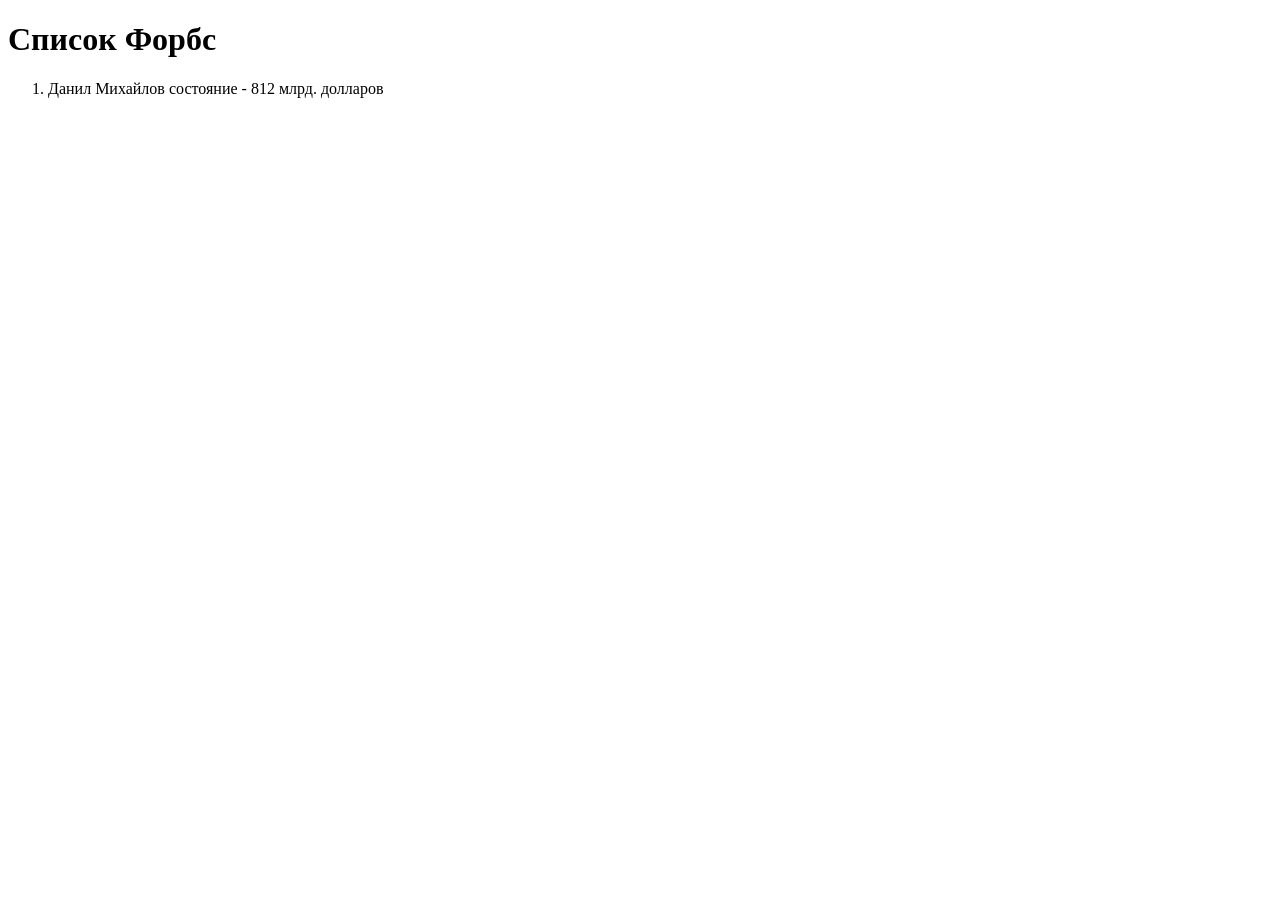
<file: index.html>
<!DOCTYPE html>
<html lang="en">
<head>
    <meta charset="UTF-8">
    <meta name="viewport" content="width=device-width, initial-scale=1.0">
    <title>Document</title>
</head>
<body>
    <main>
        <h1>Список Форбс</h1>
        <ol>
            <li>
                Данил Михайлов состояние - 812 млрд. долларов
            </li>
        </ol>
    </main>
</body>
</html>
</file>
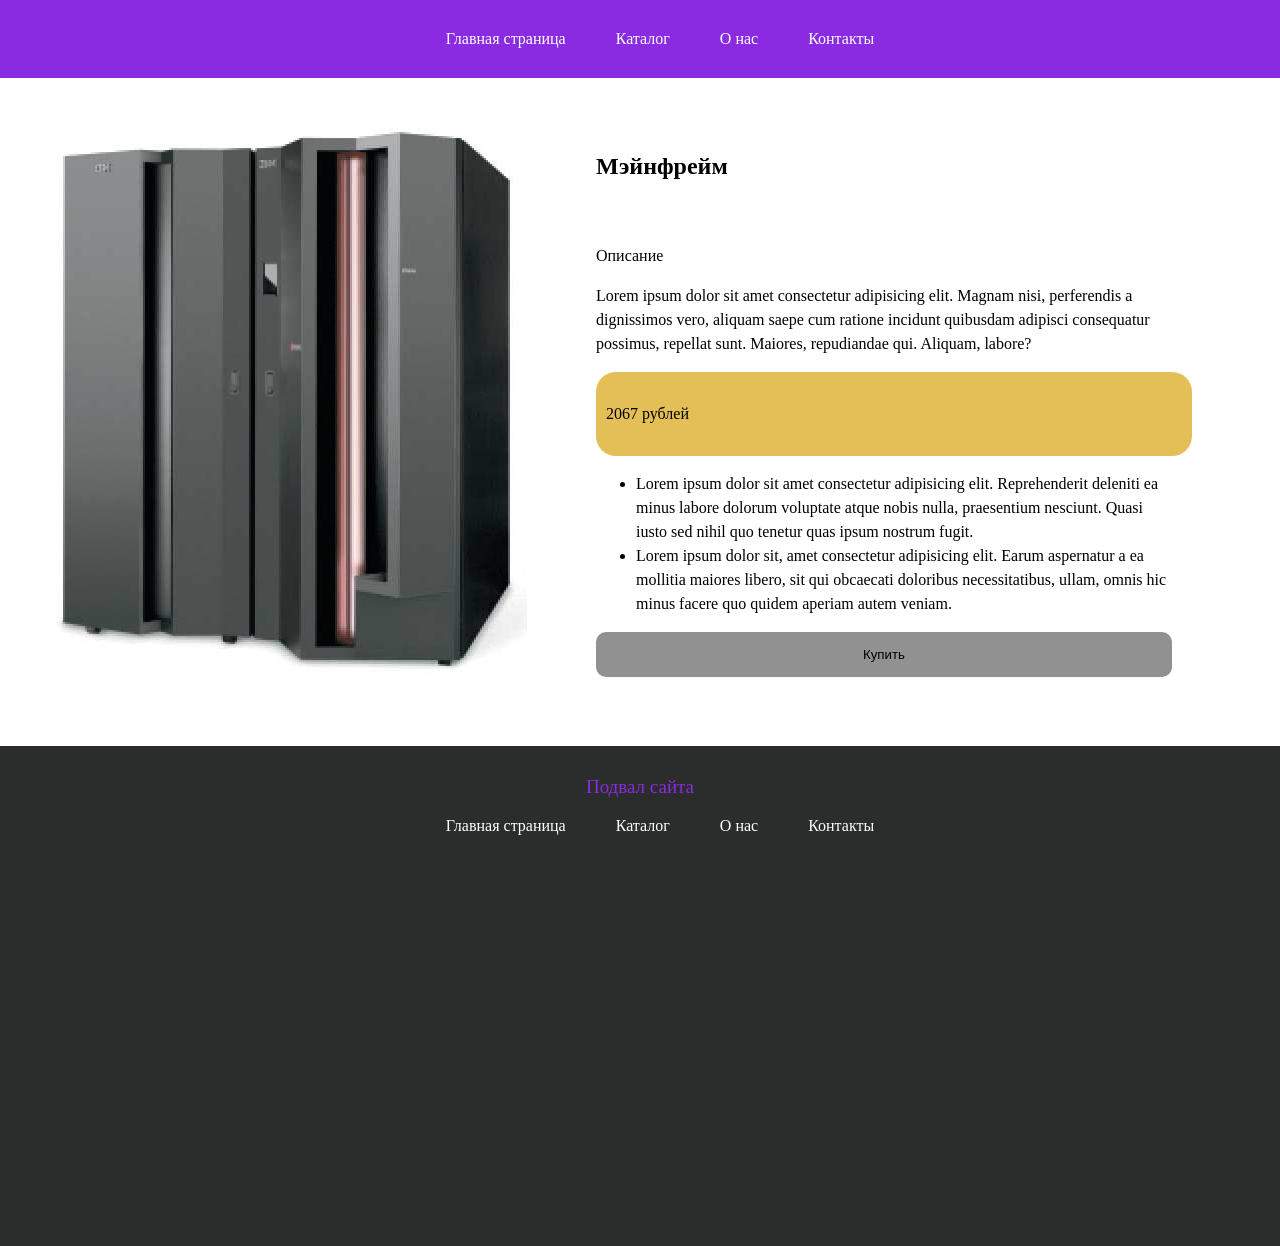
<file: mainframe.html>
<!DOCTYPE html>
<html lang="en">

<head>
    <meta charset="UTF-8">
    <meta name="viewport" content="width=device-width, initial-scale=1.0">
    <link rel="stylesheet" href="style.css">
    <title>Магазин электроники</title>
</head>

<body>
    <header>
        <nav>
            <ul>
                <li>
                    <a href="./page1.html">Главная страница</a>
                </li>
                <li>
                    <a href="">Каталог</a>
                </li>
                <li>
                    <a href="">О нас</a>
                </li>
                <li>
                    <a href="">Контакты</a>
                </li>
            </ul>
        </nav>
    </header>
    <main>
        <section class="product-page">
            <div class="tovar-img-page">
                <img src="./image/мэйнфрейм.png" alt="">
            </div>
            <div class="tovar-info-page">
                <h1>Мэйнфрейм</h1>
                <p>Описание</p>
                <p>Lorem ipsum dolor sit amet consectetur adipisicing elit. Magnam nisi, perferendis a dignissimos vero, aliquam saepe cum ratione incidunt quibusdam adipisci consequatur possimus, repellat sunt. Maiores, repudiandae qui. Aliquam, labore?</p>
                <div class="price">
                    2067 рублей
                </div>
                <ul>
                    <li>Lorem ipsum dolor sit amet consectetur adipisicing elit. Reprehenderit deleniti ea minus labore dolorum voluptate atque nobis nulla, praesentium nesciunt. Quasi iusto sed nihil quo tenetur quas ipsum nostrum fugit.</li>
                    <li>Lorem ipsum dolor sit, amet consectetur adipisicing elit. Earum aspernatur a ea mollitia maiores libero, sit qui obcaecati doloribus necessitatibus, ullam, omnis hic minus facere quo quidem aperiam autem veniam.</li>
                </ul>
                
                <button id="buyBtn">Купить</button>
            </div>
        </section>        
    </main>
    <footer>
        <p>Подвал сайта</p>
        <nav>
            <ul>
                <li>
                    <a href="./page1.html">Главная страница</a>
                </li>
                <li>
                    <a href="./catalog.html">Каталог</a>
                </li>
                <li>
                    <a href="">О нас</a>
                </li>
                <li>
                    <a href="">Контакты</a>
                </li>
            </ul>
        </nav>
    </footer>
    <script>
        const btn = document.getElementById('buyBtn')
        btn.addEventListener('click', (e)=>{
            alert('Поздравляем с покупкой!')
        })
    </script>
</body>

</html>
</file>
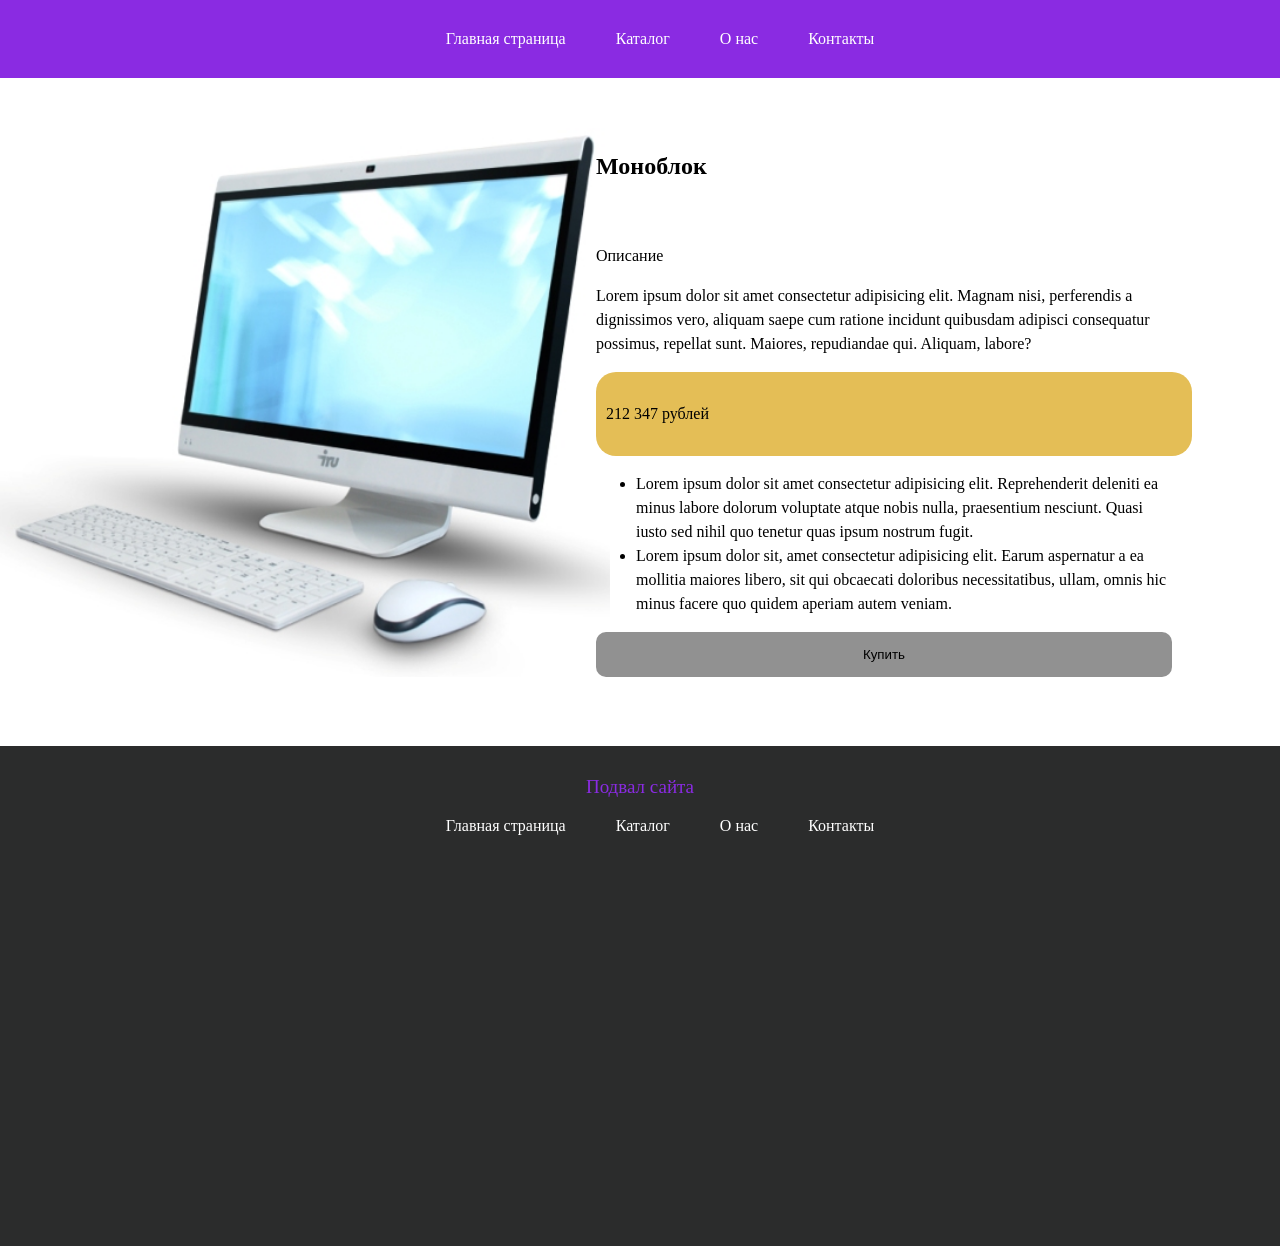
<file: monoblok.html>
<!DOCTYPE html>
<html lang="en">

<head>
    <meta charset="UTF-8">
    <meta name="viewport" content="width=device-width, initial-scale=1.0">
    <link rel="stylesheet" href="style.css">
    <title>Магазин электроники</title>
</head>

<body>
    <header>
        <nav>
            <ul>
                <li>
                    <a href="./page1.html">Главная страница</a>
                </li>
                <li>
                    <a href="./catalog.html">Каталог</a>
                </li>
                <li>
                    <a href="">О нас</a>
                </li>
                <li>
                    <a href="">Контакты</a>
                </li>
            </ul>
        </nav>
    </header>
    <main>
        <section class="product-page">
            <div class="tovar-img-page">
                <img src="./image/моноблок.png" alt="">
            </div>
            <div class="tovar-info-page">
                <h1>Моноблок</h1>
                <p>Описание</p>
                <p>Lorem ipsum dolor sit amet consectetur adipisicing elit. Magnam nisi, perferendis a dignissimos vero, aliquam saepe cum ratione incidunt quibusdam adipisci consequatur possimus, repellat sunt. Maiores, repudiandae qui. Aliquam, labore?</p>
                <div class="price">
                    212 347 рублей
                </div>
                <ul>
                    <li>Lorem ipsum dolor sit amet consectetur adipisicing elit. Reprehenderit deleniti ea minus labore dolorum voluptate atque nobis nulla, praesentium nesciunt. Quasi iusto sed nihil quo tenetur quas ipsum nostrum fugit.</li>
                    <li>Lorem ipsum dolor sit, amet consectetur adipisicing elit. Earum aspernatur a ea mollitia maiores libero, sit qui obcaecati doloribus necessitatibus, ullam, omnis hic minus facere quo quidem aperiam autem veniam.</li>
                </ul>
                
                <button id="buyBtn">Купить</button>
            </div>
        </section>        
    </main>
    <footer>
        <p>Подвал сайта</p>
        <nav>
            <ul>
                <li>
                    <a href="./page1.html">Главная страница</a>
                </li>
                <li>
                    <a href="./catalog.html">Каталог</a>
                </li>
                <li>
                    <a href="">О нас</a>
                </li>
                <li>
                    <a href="">Контакты</a>
                </li>
            </ul>
        </nav>
    </footer>
    <script>
        const btn = document.getElementById('buyBtn')
        btn.addEventListener('click', (e)=>{
            alert('Поздравляем с покупкой!')
        })
    </script>
</body>

</html>
</file>
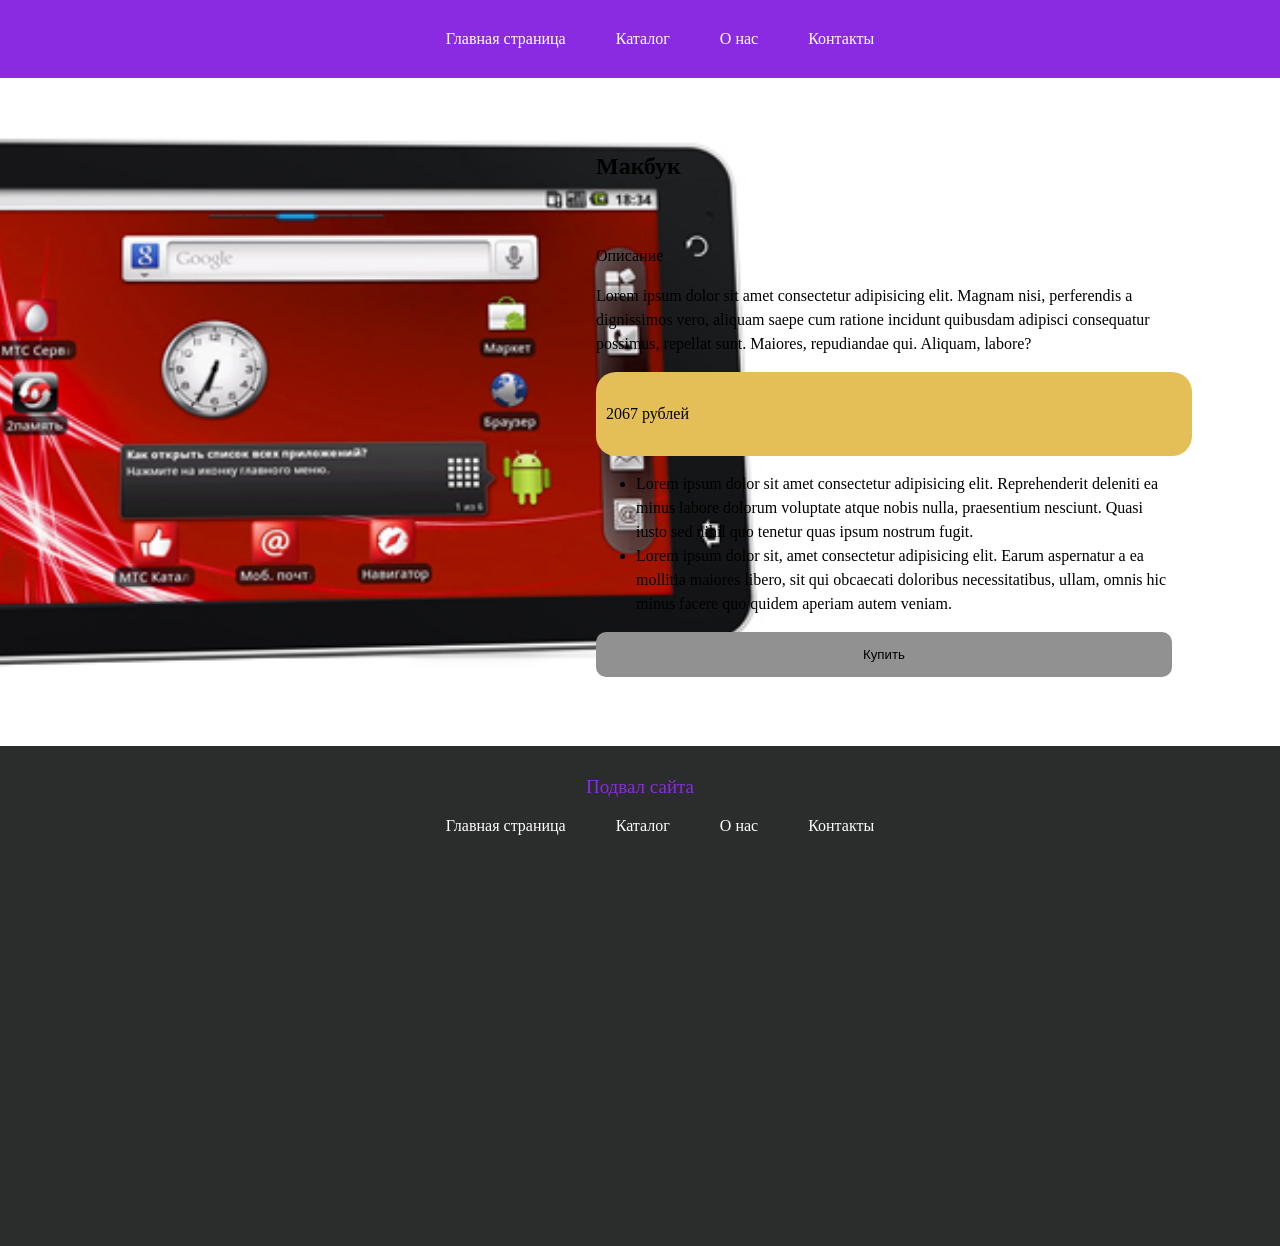
<file: noteebook.html>
<!DOCTYPE html>
<html lang="en">

<head>
    <meta charset="UTF-8">
    <meta name="viewport" content="width=device-width, initial-scale=1.0">
    <link rel="stylesheet" href="style.css">
    <title>Магазин электроники</title>
</head>

<body>
    <header>
        <nav>
            <ul>
                <li>
                    <a href="./page1.html">Главная страница</a>
                </li>
                <li>
                    <a href="">Каталог</a>
                </li>
                <li>
                    <a href="">О нас</a>
                </li>
                <li>
                    <a href="">Контакты</a>
                </li>
            </ul>
        </nav>
    </header>
    <main>
        <section class="product-page">
            <div class="tovar-img-page">
                <img src="./image/интернет-планшет.png" alt="">
            </div>
            <div class="tovar-info-page">
                <h1>Макбук</h1>
                <p>Описание</p>
                <p>Lorem ipsum dolor sit amet consectetur adipisicing elit. Magnam nisi, perferendis a dignissimos vero, aliquam saepe cum ratione incidunt quibusdam adipisci consequatur possimus, repellat sunt. Maiores, repudiandae qui. Aliquam, labore?</p>
                <div class="price">
                    2067 рублей
                </div>
                <ul>
                    <li>Lorem ipsum dolor sit amet consectetur adipisicing elit. Reprehenderit deleniti ea minus labore dolorum voluptate atque nobis nulla, praesentium nesciunt. Quasi iusto sed nihil quo tenetur quas ipsum nostrum fugit.</li>
                    <li>Lorem ipsum dolor sit, amet consectetur adipisicing elit. Earum aspernatur a ea mollitia maiores libero, sit qui obcaecati doloribus necessitatibus, ullam, omnis hic minus facere quo quidem aperiam autem veniam.</li>
                </ul>
                
                <button id="buyBtn">Купить</button>
            </div>
        </section>        
    </main>
    <footer>
        <p>Подвал сайта</p>
        <nav>
            <ul>
                <li>
                    <a href="./page1.html">Главная страница</a>
                </li>
                <li>
                    <a href="./catalog.html">Каталог</a>
                </li>
                <li>
                    <a href="">О нас</a>
                </li>
                <li>
                    <a href="">Контакты</a>
                </li>
            </ul>
        </nav>
    </footer>
    <script>
        const btn = document.getElementById('buyBtn')
        btn.addEventListener('click', (e)=>{
            alert('Поздравляем с покупкой!')
        })
    </script>
</body>

</html>
</file>
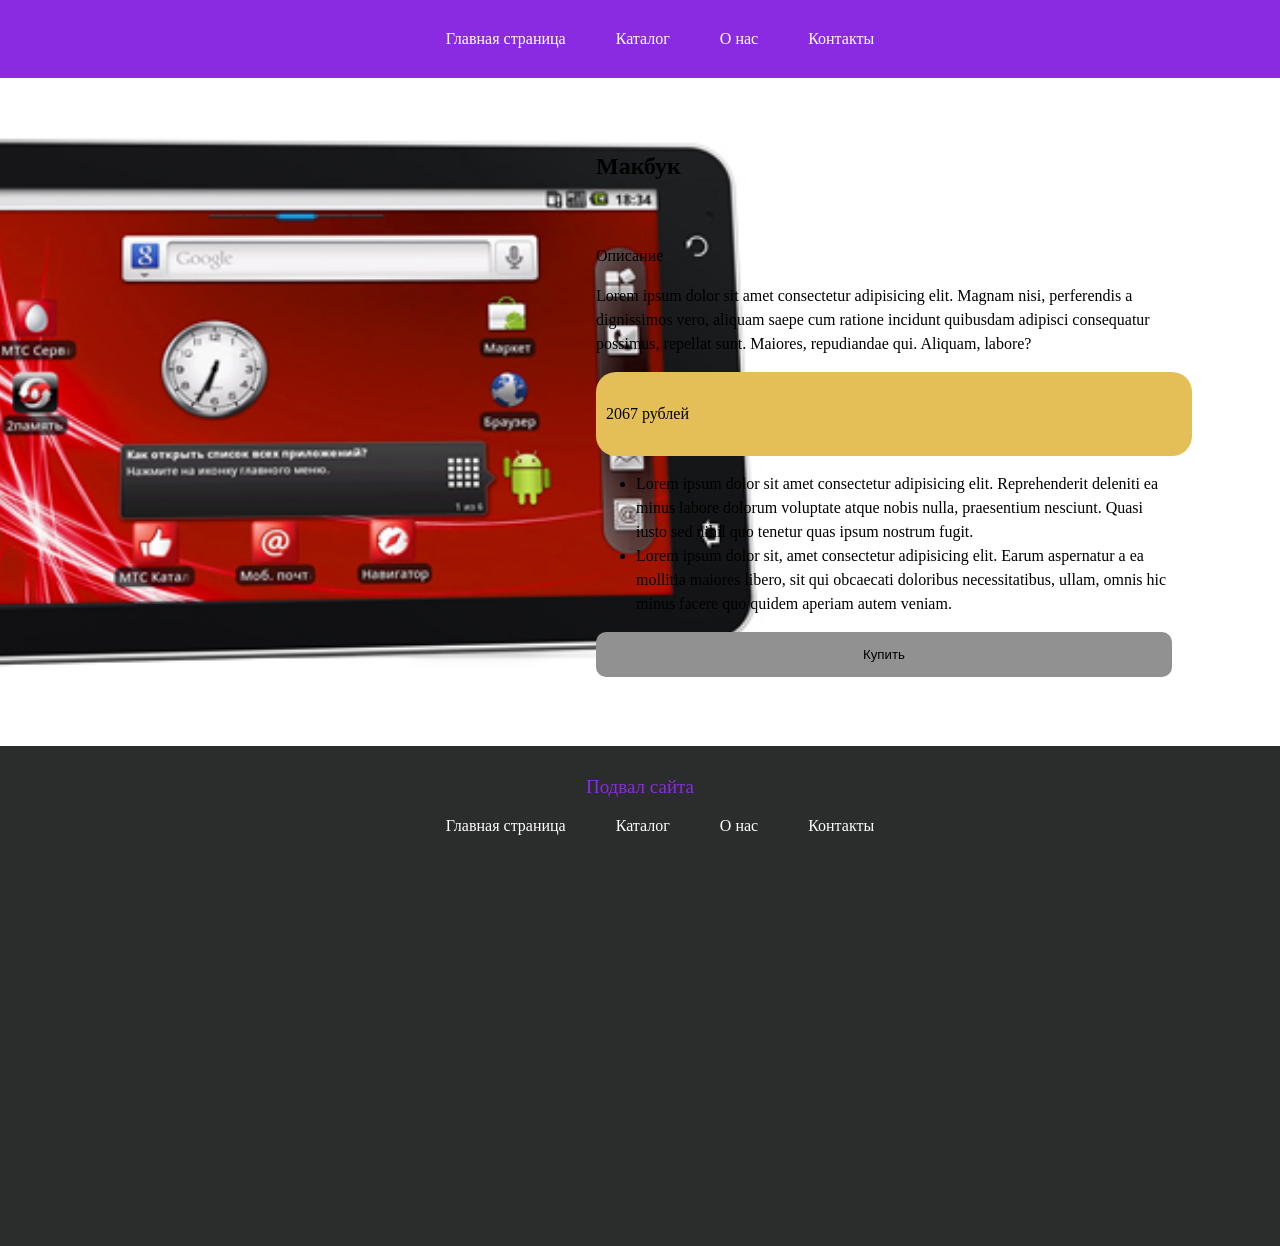
<file: product — копия.html>
<!DOCTYPE html>
<html lang="en">

<head>
    <meta charset="UTF-8">
    <meta name="viewport" content="width=device-width, initial-scale=1.0">
    <link rel="stylesheet" href="style.css">
    <title>Магазин электроники</title>
</head>

<body>
    <header>
        <nav>
            <ul>
                <li>
                    <a href="./index.php">Главная страница</a>
                </li>
                <li>
                    <a href="">Каталог</a>
                </li>
                <li>
                    <a href="">О нас</a>
                </li>
                <li>
                    <a href="">Контакты</a>
                </li>
            </ul>
        </nav>
    </header>
    <main>
        <section class="product-page">
            <div class="tovar-img-page">
                <img src="./image/интернет-планшет.png" alt="">
            </div>
            <div class="tovar-info-page">
                <h1>Макбук</h1>
                <p>Описание</p>
                <p>Lorem ipsum dolor sit amet consectetur adipisicing elit. Magnam nisi, perferendis a dignissimos vero, aliquam saepe cum ratione incidunt quibusdam adipisci consequatur possimus, repellat sunt. Maiores, repudiandae qui. Aliquam, labore?</p>
                <div class="price">
                    2067 рублей
                </div>
                <ul>
                    <li>Lorem ipsum dolor sit amet consectetur adipisicing elit. Reprehenderit deleniti ea minus labore dolorum voluptate atque nobis nulla, praesentium nesciunt. Quasi iusto sed nihil quo tenetur quas ipsum nostrum fugit.</li>
                    <li>Lorem ipsum dolor sit, amet consectetur adipisicing elit. Earum aspernatur a ea mollitia maiores libero, sit qui obcaecati doloribus necessitatibus, ullam, omnis hic minus facere quo quidem aperiam autem veniam.</li>
                </ul>
                
                <button id="buyBtn">Купить</button>
            </div>
        </section>        
    </main>
    <footer>
        <p>Подвал сайта</p>
        <nav>
            <ul>
                <li>
                    <a href="./page1.html">Главная страница</a>
                </li>
                <li>
                    <a href="./catalog.html">Каталог</a>
                </li>
                <li>
                    <a href="">О нас</a>
                </li>
                <li>
                    <a href="">Контакты</a>
                </li>
            </ul>
        </nav>
    </footer>
    <script>
        const btn = document.getElementById('buyBtn')
        btn.addEventListener('click', (e)=>{
            alert('Поздравляем с покупкой!')
        })
    </script>
</body>

</html>
</file>
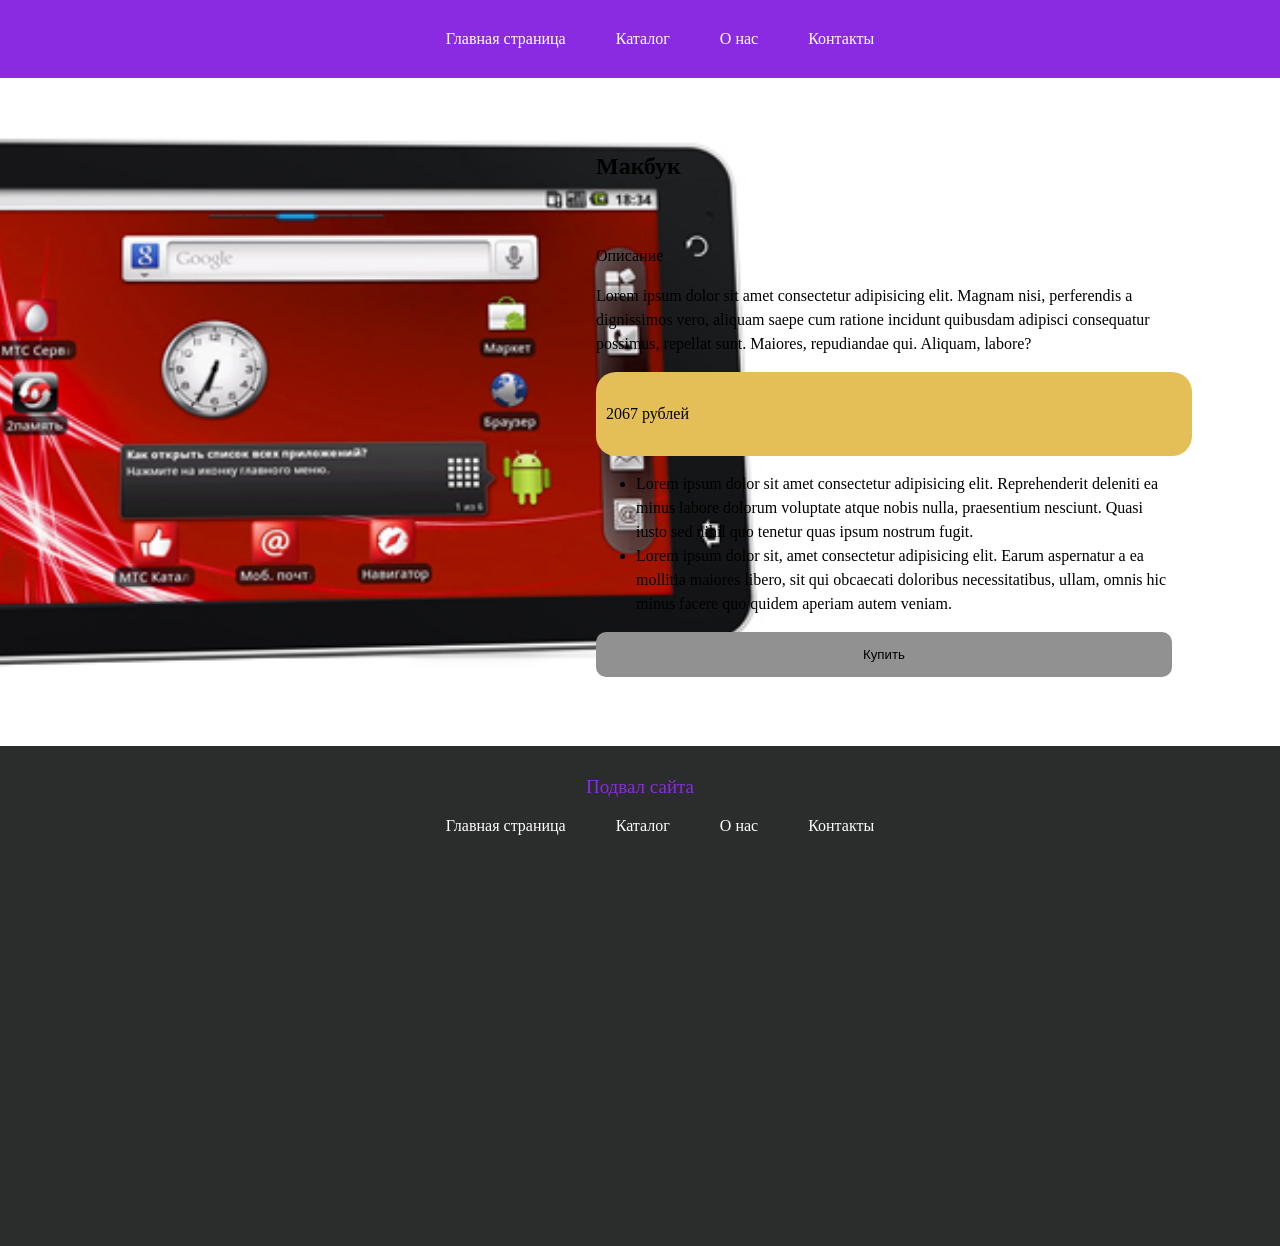
<file: product.html>
<!DOCTYPE html>
<html lang="en">

<head>
    <meta charset="UTF-8">
    <meta name="viewport" content="width=device-width, initial-scale=1.0">
    <link rel="stylesheet" href="style.css">
    <title>Магазин электроники</title>
</head>

<body>
    <header>
        <nav>
            <ul>
                <li>
                    <a href="./index.php">Главная страница</a>
                </li>
                <li>
                    <a href="./catalog.php">Каталог</a>
                </li>
                <li>
                    <a href="">О нас</a>
                </li>
                <li>
                    <a href="">Контакты</a>
                </li>
            </ul>
        </nav>
    </header>
    <main>
        <section class="product-page">
            <div class="tovar-img-page">
                <img src="./image/интернет-планшет.png" alt="">
            </div>
            <div class="tovar-info-page">
                <h1>Макбук</h1>
                <p>Описание</p>
                <p>Lorem ipsum dolor sit amet consectetur adipisicing elit. Magnam nisi, perferendis a dignissimos vero, aliquam saepe cum ratione incidunt quibusdam adipisci consequatur possimus, repellat sunt. Maiores, repudiandae qui. Aliquam, labore?</p>
                <div class="price">
                    2067 рублей
                </div>
                <ul>
                    <li>Lorem ipsum dolor sit amet consectetur adipisicing elit. Reprehenderit deleniti ea minus labore dolorum voluptate atque nobis nulla, praesentium nesciunt. Quasi iusto sed nihil quo tenetur quas ipsum nostrum fugit.</li>
                    <li>Lorem ipsum dolor sit, amet consectetur adipisicing elit. Earum aspernatur a ea mollitia maiores libero, sit qui obcaecati doloribus necessitatibus, ullam, omnis hic minus facere quo quidem aperiam autem veniam.</li>
                </ul>
                
                <button id="buyBtn">Купить</button>
            </div>
        </section>        
    </main>
    <footer>
        <p>Подвал сайта</p>
        <nav>
            <ul>
                <li>
                    <a href="./page1.html">Главная страница</a>
                </li>
                <li>
                    <a href="./catalog.html">Каталог</a>
                </li>
                <li>
                    <a href="">О нас</a>
                </li>
                <li>
                    <a href="">Контакты</a>
                </li>
            </ul>
        </nav>
    </footer>
    <script>
        const btn = document.getElementById('buyBtn')
        btn.addEventListener('click', (e)=>{
            alert('Поздравляем с покупкой!')
        })
    </script>
</body>

</html>
</file>
<file: style.css>
body {
    padding: 0;
    margin: 0;
}

header {
    width: 100%;
    height: auto;
    background-color: blueviolet;
    padding: 30px;
    box-sizing: border-box;
}

nav {
    width: 100%;
    height: auto;
}

nav>ul {
    display: flex;
    gap: 50px;
    margin: 0;
    justify-content: center;
}

nav>ul>li {
    list-style-type: none;
}

nav>ul>li>a {
    color: rgb(255, 255, 255);
    text-decoration: none;
    transition: all 0.3s ease;
}

nav>ul>li>a:hover {
    color: rgb(0, 0, 0);
}

footer {
    width: 100%;
    height: 500px;
    background-color: rgb(43, 44, 44);
}

footer>p {
    font-size: 19px;
    display: flex;
    color: blueviolet;
    justify-content: center;
    padding-top: 30px;
}

main {
    width: 100%;
    height: auto;
    box-sizing: border-box;
}

.popular-tovar {
    width: 100%;
    height: auto;
}

.popular-tovar>h3 {
    text-align: center;
    margin-bottom: 50px;
}

.tovar-list {
    width: 100%;
    height: auto;
    padding: 0 50px;
    display: flex;
    box-sizing: border-box;
    flex-wrap: wrap;
    gap: 20px;
}

.ayf{
    background-color: green;
}
.tovar-card {
    flex: 0 1 calc(33.333% - 20px);
    width: 600px;
    height: 600px;
    border: 1px solid black;
    border-radius: 10px;
    padding: 10px 10px 20px 10px;
    gap: 20px;
    display: flex;
    flex-wrap: wrap;
    justify-content: center;
    box-sizing: border-box;
}

.tovar-img {
    width: 100%;
    height: 40%;
    display: flex;
    justify-content: center;
}
.tovar-info{
    text-align: center;
}
.tovar-info > a{
    color: rgb(0, 0, 0);
    background-color: rgb(147, 76, 156);
    text-decoration: none;
    padding: 5px 36px;
    text-decoration: none;
    border-radius: 10px;
    border: 2px solid black;
    font-size: 13px;
    font-family: Arial, Helvetica, sans-serif;
    margin-bottom: 5px;
}
.tovar-info > a:hover{
    background-color: rgb(196, 196, 196);
}
.tovar-info > p{
    font-size: 30px;
}
.product-page{
    width: 100%;
    height: auto;
    display: flex;
    gap: 20px;
    padding: 50px 0;
}
.tovar-img-page{
    width: 45%;
    height: auto;
    display: flex;
    justify-content: center;
}
.tovar-info-page{
    width: 45%;
    height: auto;
}
.tovar-info-page > h1{
    margin-bottom: 60px;

}
.tovar-info-page:nth-child(2){
    line-height: 1.5;
}
.price{
    width: 100%;
    height: auto;
    background-color: rgb(228, 190, 86);
    padding: 30px 10px;
    border-radius: 20px;
}
.tovar-info-page > button{
    width: 100%;
    height: auto;
    background-color: rgb(145, 145, 145);
    border-radius: 10px;
    border: 0;
    padding: 15px 20px;
}
.tovar-info-page > button:hover{
    cursor: pointer;
    background-color: rgb(228, 190, 86);
}
.tovar-info > .tovar-price{
    background-color: greenyellow;
    border: 2px solid black;
    border-radius: 15px;
    height: auto;
    padding: 5px 36px;
    font-size: 20px;
}
</file>
